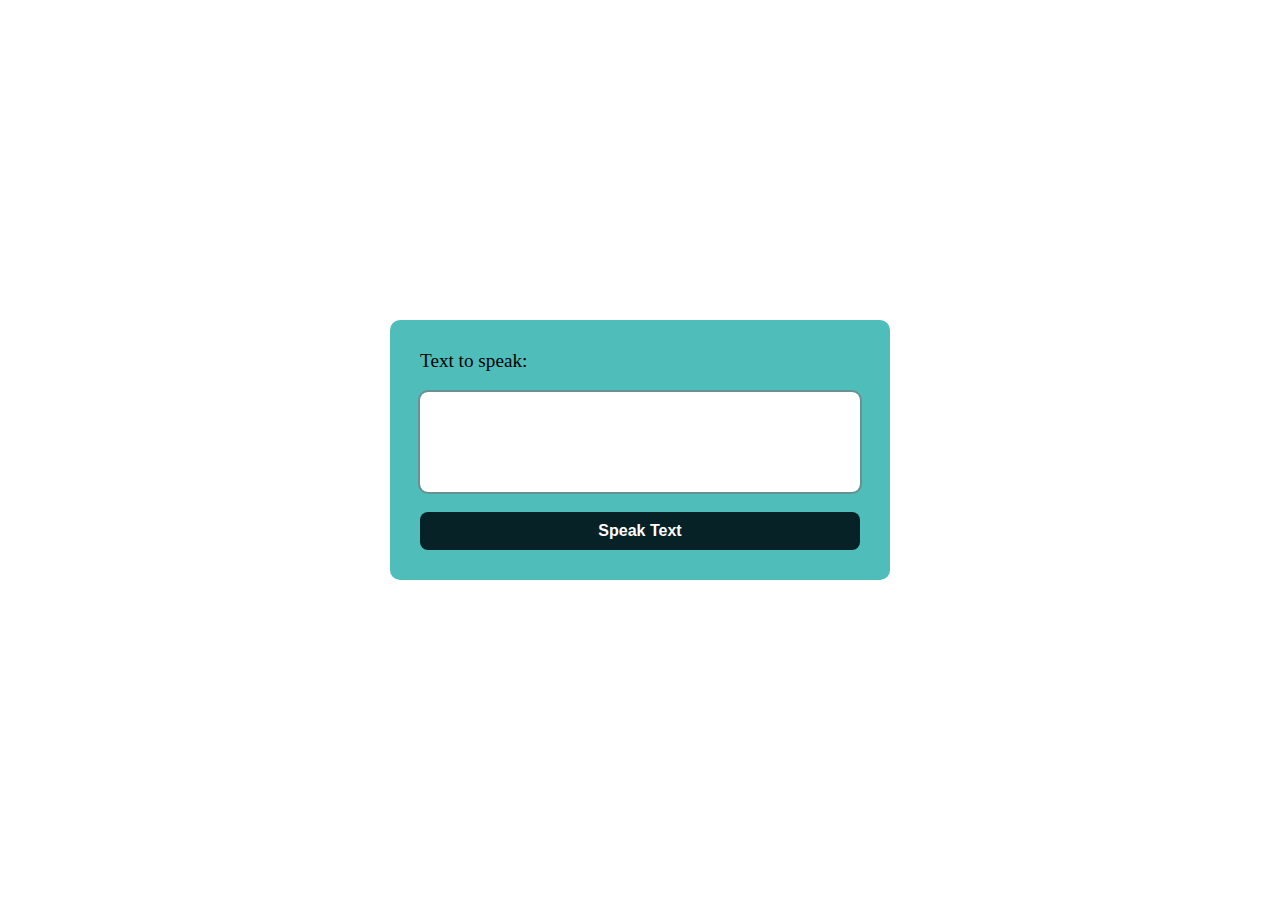
<file: Text-To-Voice/index.html>
<!DOCTYPE html>
<html lang="en">
<head>
    <meta charset="UTF-8">
    <meta http-equiv="X-UA-Compatible" content="IE=edge">
    <meta name="viewport" content="width=device-width, initial-scale=1.0">
    <title>Text to Speech in JavaScript</title>
    <link rel="stylesheet" href="styles.css">
    <script src="script.js" type="module"></script>
</head>
<body>
    <div class="container">
        <label for="text">Text to speak:</label>
        <textarea id="text"></textarea>
        <button id="speak">Speak Text</button>
    </div>
</body>
</html>
</file>
<file: Text-To-Voice/styles.css>
*{
    box-sizing: border-box;
    margin: 0;
}

body{
    display: flex;
    justify-content: center;
    align-items: center;
    min-height: 100vh;
}

.container{
    background-color: #4FBDBA;
    display: grid;
    gap: 20px;
    width: 500px;
    max-width: calc(100vw - 40px);
    padding: 30px;
    border-radius: 10px;
    font-size: 1.2rem;
}

#text{
    display: block;
    height: 100px;
    border-radius: .5rem;
    font-size: 1.5rem;
    border: none;
    resize: none;
    padding: 8px 10px;
    outline: 2px solid rgba(120,120,120,0.623);
}

button{
    padding: 10px;
    background: #072227;
    color: #fff;
    border-radius: .5rem;
    cursor: pointer;
    border: none;
    font-size: 1rem;
    font-weight: bold;
}
</file>
